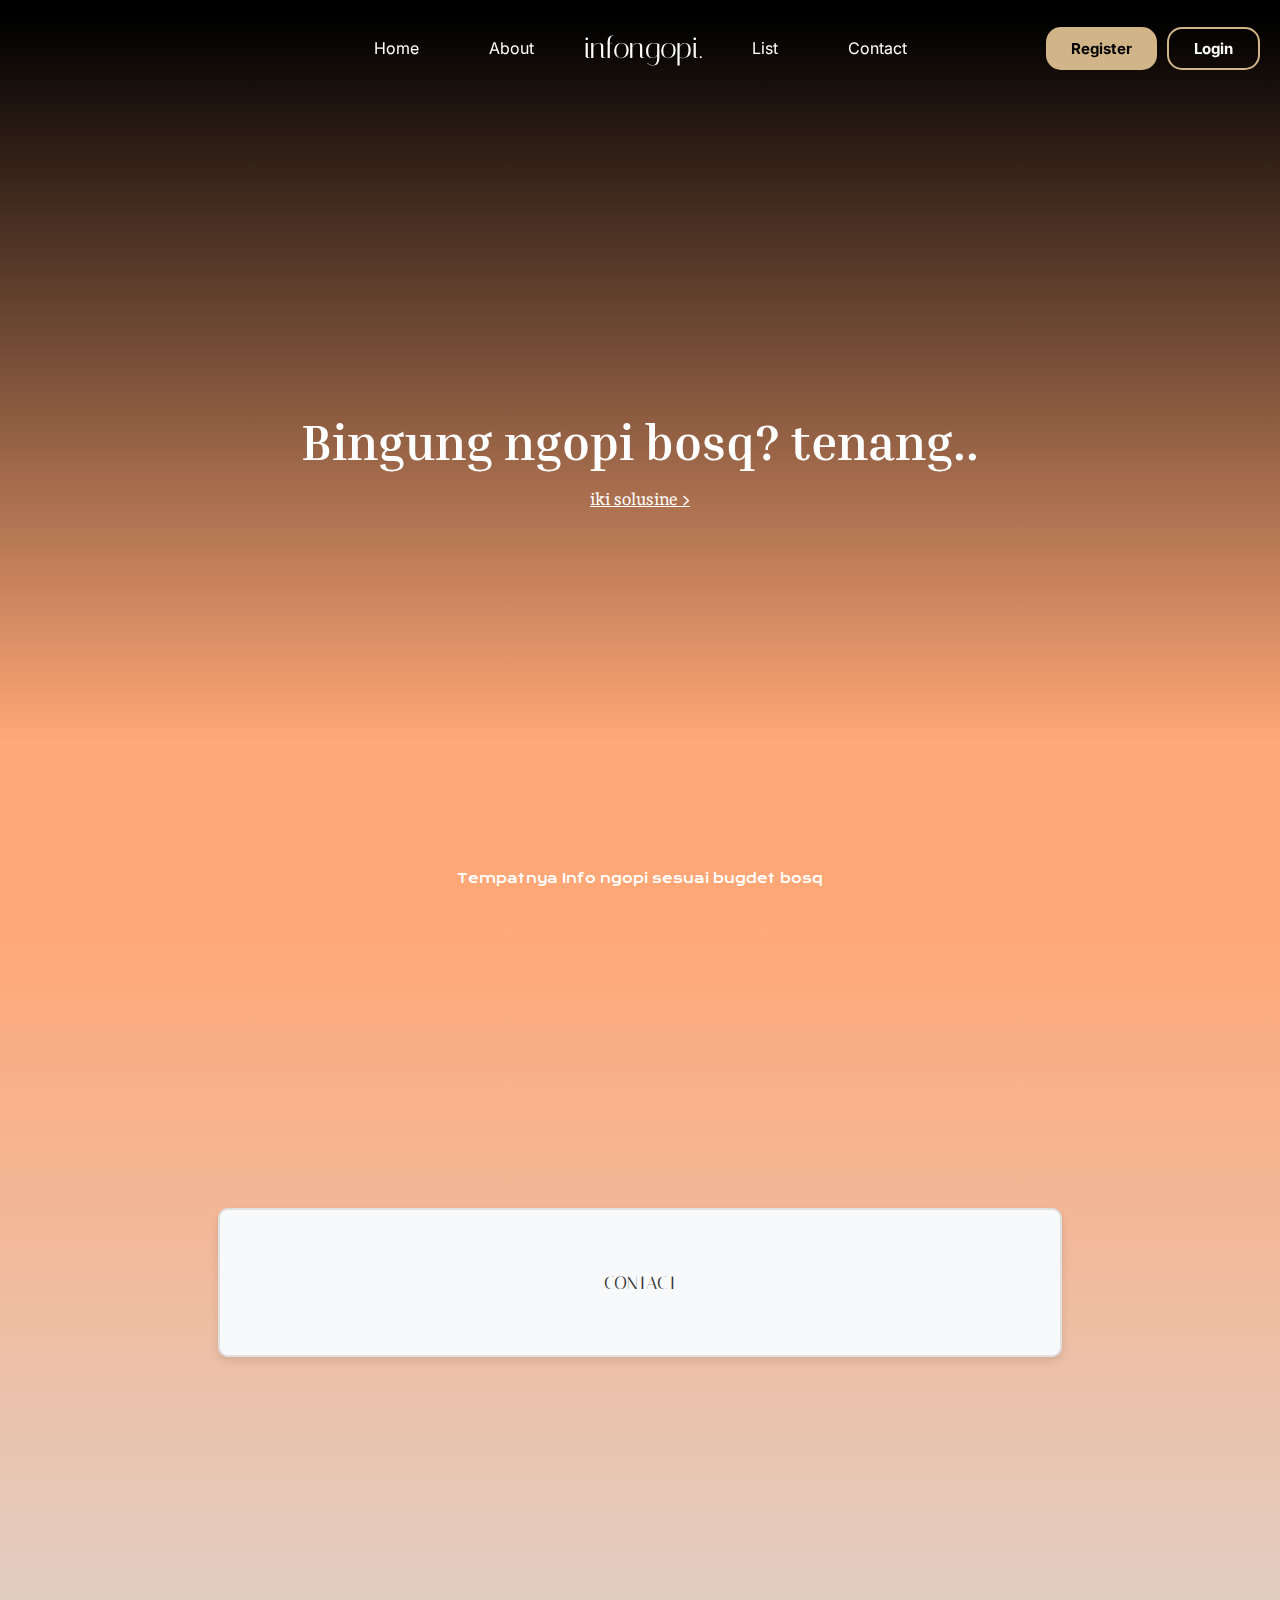
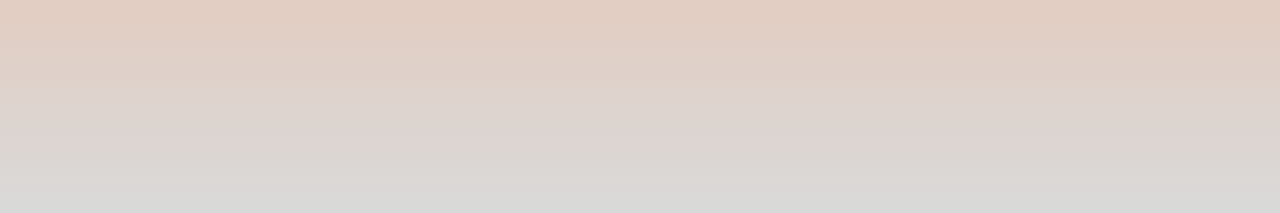
<file: index.html>
<!DOCTYPE html>
<html lang="en">
<head>
    <meta charset="UTF-8">
    <meta name="viewport" content="width=device-width, initial-scale=1.0">
    <link rel="stylesheet" href="style.css">
    <link rel="preconnect" href="https://fonts.googleapis.com">
    <link rel="preconnect" href="https://fonts.gstatic.com" crossorigin>
    <link href="https://fonts.googleapis.com/css2?family=Inika:wght@400;700&family=Inria+Serif:ital,wght@0,300;0,400;0,700;1,300;1,400;1,700&family=Inter:wght@100..900&family=Italiana&family=Krona+One&family=Syncopate:wght@400;700&family=Tenor+Sans&display=swap" rel="stylesheet">
    <title>Info Ngopi</title>
</head>
<body>
    <div class="navbar">
        <ul class="menu">
            <li><a href="">Home</a></li>
            <li><a href="./pages/about.php">About</a></li>
            <li class="logo"><a href="">infongopi.</a></li>
            <li><a href="./pages/cafe.php">List</a></li>
            <li><a href="#contact-container">Contact</a></li>
        </ul>
        <div class="auth-button">
            <a href="./pages/register.php" class="button">Register</a>
            <a href="./pages/login.php" class="button">Login</a>
        </div>
    </div>
    <div class="content">
            <h1>Bingung ngopi bosq?
                tenang..</h1>
            <p>iki solusine ></p>
        </div>
        <div class="jargon-container">
            <p class="jargon">Tempatnya Info ngopi sesuai bugdet bosq</p>
        </div>
    </div>
    <div id="contact-container" class="contact-container">
        <div class="contact">
            <p>CONTACT</p>
        </div>
    </div>
</body>
</html>
</file>
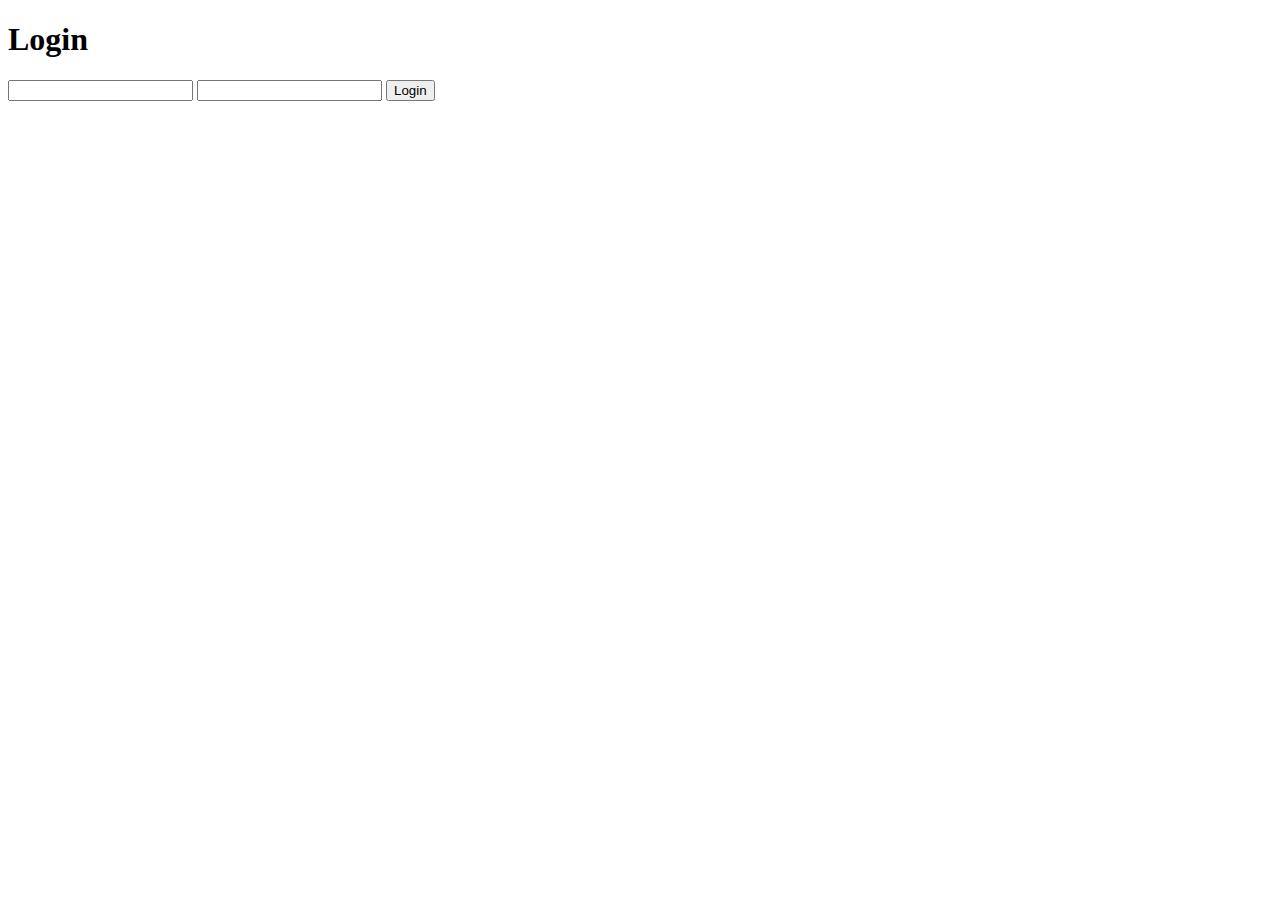
<file: pages/login.html>
<!DOCTYPE html>
<html lang="en">
<head>
    <meta charset="UTF-8">
    <meta name="viewport" content="width=device-width, initial-scale=1.0">
    <title>Login</title>
</head>
<body>
    <form action="../logic/login.php" method="post">
        <h1>Login</h1>
        <input type="email" name="email" id="email">
        <input type="password" name="password" id="pass">
        <button type="submit">Login</button>
    </form>
</body>
</html>
</file>
<file: style.css>
body {
    color: white;
    object-fit: cover;
    background-repeat: no-repeat;
    font-family: Arial, Helvetica, sans-serif;
    margin: 0;
    padding: 0;
    background-color: #000000;
}

*{
    scroll-behavior: smooth;
}

.navbar {
    display: flex;
    justify-content: center;
    align-items: center;
    padding: 30px 20px;
    position: sticky;
    top: 0;
    z-index: 100;
}

.navbar .menu {
    display: flex;
    align-items: center;
    list-style-type: none;
    margin: 0;
    padding: 0;
    gap: 10px;
}

.navbar .menu li {
    margin: 0 10px;
}

.navbar .menu li a {
    color: white;
    text-decoration: none;
    padding: 10px 20px;
    font-family: "Inter";
}

.navbar .menu .logo a {
    font-size: 30px;
    text-align: center;
    padding: 0;
    font-family: "Italiana";
}

.profile{
    position: absolute;
    width: 20px;
    right: 60px;
}

.auth-button {
    position: absolute;
    right: 20px;
    display: flex;
}

.auth-button .button {
    background-color: #D1B488;
    color: black;
    font-family: "Inter";
    font-weight: 700;
    text-decoration: none;
    font-size: 15px;
    padding: 12px 25px;
    border: none;
    border-radius: 15px;
    cursor: pointer;
    margin-left: 10px;
    font-family: "Inter";
}

.auth-button a:nth-child(2){
    background-color: transparent;
    color: white;
    font-family: "Inter";
    font-weight: 700;
    text-decoration: none;
    font-size: 15px;
    padding: 10px 25px;
    border: 2px solid #D1B488;
    border-radius: 15px;
    cursor: pointer;
    margin-left: 10px;
    font-family: "Inter";
}

.content {
    margin-top: -6%;
    text-align: center;
    display: flex;
    height: 100vh;
    justify-content: center;
    flex-direction: column;
    font-family: "Inter";
    font-size: 30px;
    background: rgb(255,167,118);
    background: linear-gradient(0deg, rgba(255,167,118,1) 20%, rgba(0,0,0,1) 100%);
}

.content h1{
    font-size: 50px;
    margin: 0px;
    font-family: "Inria Serif";
}

.content p {
    font-size: 17px;
    text-decoration: underline;
    font-family: "Inika";
}

.jargon-container{
    width: 100%;
    position: absolute;
    bottom: 0px;
    display: flex;
    justify-content: center;
    font-family: "Krona One";
    font-size: 13px;
}

.contact-container{
    margin-top: -0.1%;
    padding: 20px 100px;
    height: 95vh;
    text-align: center;
    background: rgb(217,217,217);
    background: linear-gradient(0deg, rgba(217,217,217,1) 0%, rgba(255,167,118,1) 100%);
}

.contact {
    color: #0F0F0F;
    font-family: Arial, Helvetica, sans-serif;
    font-size: 27px;
    padding: 40px 20px;
    margin: 0 auto;
    margin-top: 270px;
    max-width: 800px;
    background-color: #f8f9fa;
    border: 2px solid #e0e0e0;
    border-radius: 10px;
    box-shadow: 0 4px 8px rgba(0, 0, 0, 0.1);
    text-align: center;
}

.contact p {
    margin-top: 20px;
    font-size: 18px;
    font-weight: 500;
    line-height: 1.5;
    color: #333;
    font-family: "Italiana";
}

.contact a {
    color: #0F0F0F;
    text-decoration: none;
    font-weight: 600;
}

.contact a:hover {
    text-decoration: underline;
    color: #D1B488; 
}

.contact-container .head{
    margin-top: 150px;
    margin-bottom: -190px;
    position: relative;
    font-family: "Italiana";
    font-size: 30px;
    letter-spacing: 4px;
}


.social-icons {
    margin-top: 20px;
    display: flex;
    justify-content: center;
    gap: 15px;
}

.social-icons a {
    display: inline-block;
    width: 40px;
    height: 40px;
    background-color: #ffffff;
    border-radius: 50%;
    padding: 10px;
    box-shadow: 0 2px 4px rgba(0, 0, 0, 0.2);
    transition: transform 0.3s, box-shadow 0.3s;
}

.social-icons a:hover {
    transform: scale(1.1); 
    box-shadow: 0 4px 8px rgba(0, 0, 0, 0.3); 
}

.social-icons img {
    width: 100%;
    height: auto;
}
</file>
